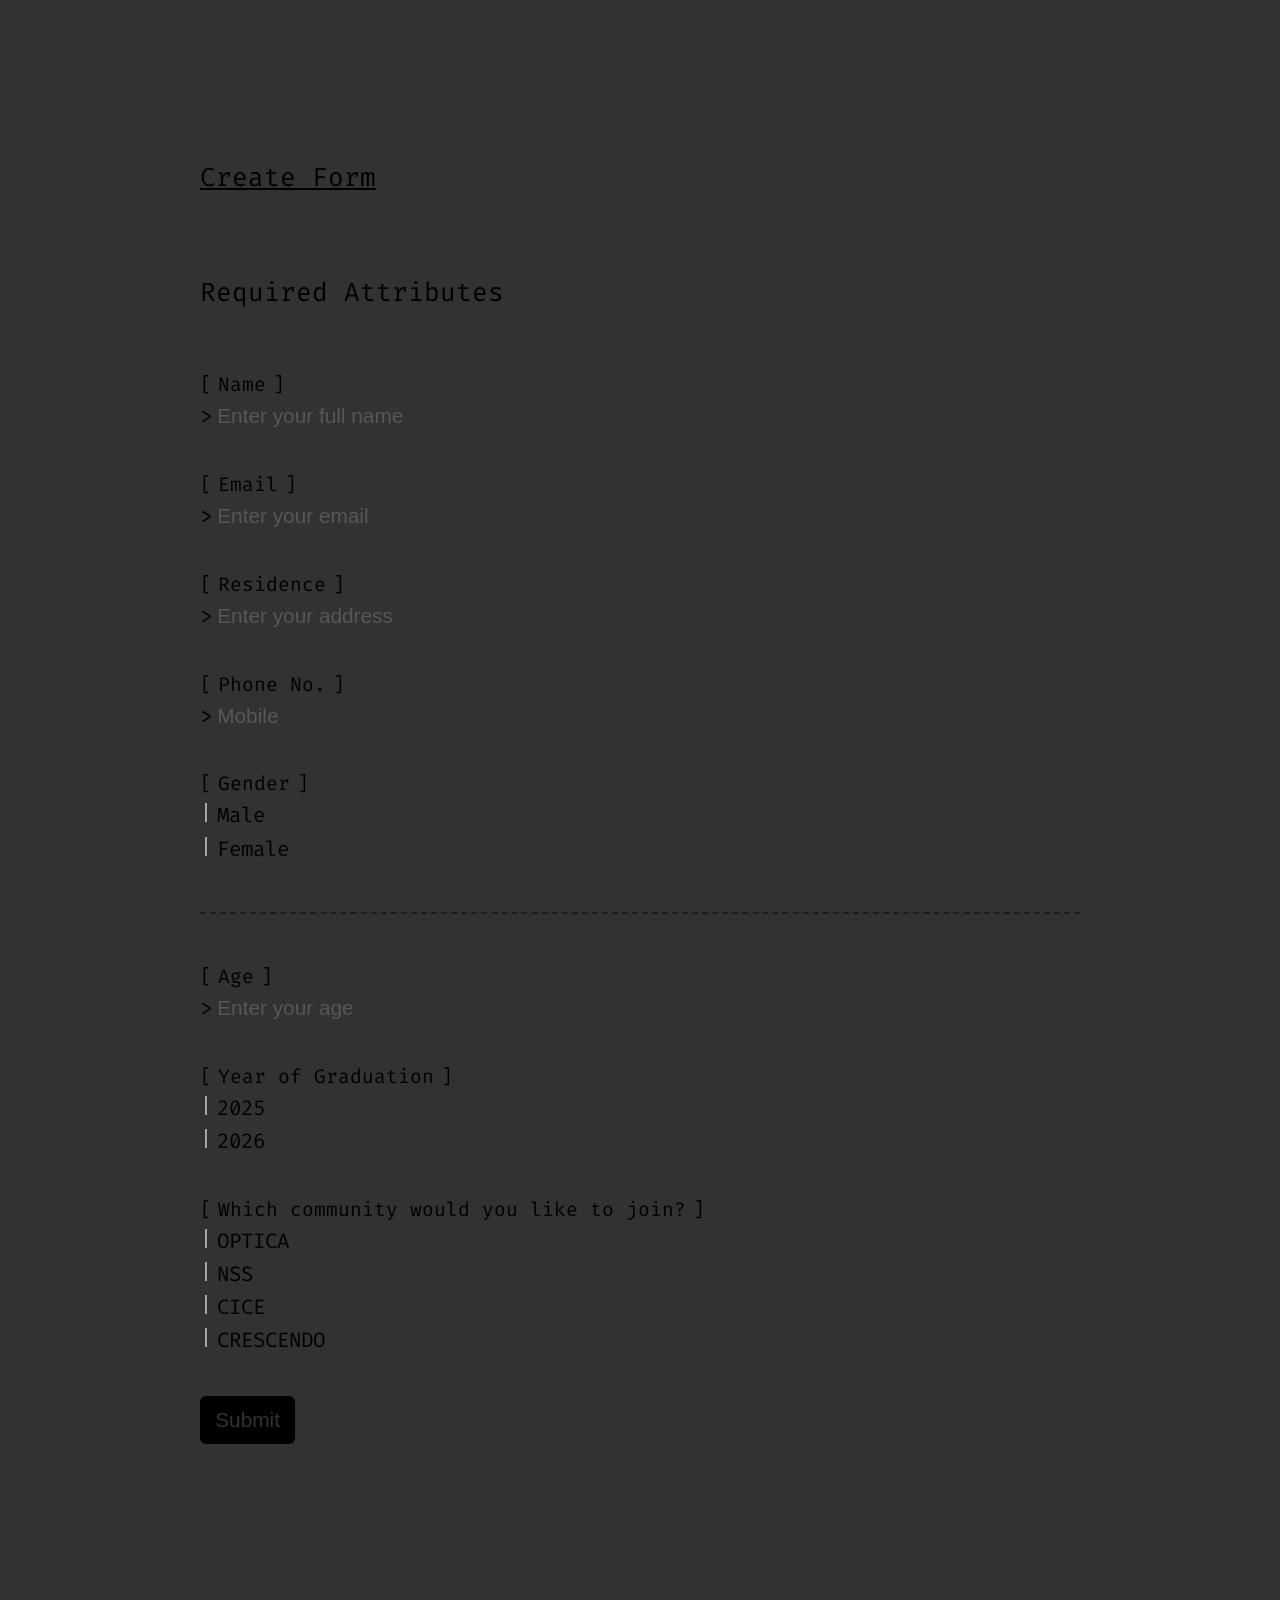
<file: hackathon/formCreation.html>
<html>

<head>
  <!-- HTML Meta Tags -->
  <title>Creation of Form</title>
  <link rel="stylesheet" href="formCreation.css">
  <meta name="viewport" content="width=device-width, initial-scale=1">
  <link rel="preconnect" href="https://fonts.googleapis.com">
  <link rel="preconnect" href="https://fonts.gstatic.com" crossorigin>
  <link href="https://fonts.googleapis.com/css2?family=Fira+Code&display=swap" rel="stylesheet">

  <link href="https://fonts.googleapis.com/css2?family=Fira+Code&display=swap" rel="stylesheet">
  <script src="alert.js"></script>

  <style>
    body {
      padding: 15vh 15vw;
    }

    @media (max-width: 400px) {
      body {
        padding: 5vh 5vw;
      }
    }
  </style>
</head>

<body>
  <form action="#" id="sample">
    <u>
      <h1 class="form-name">Create Form</h1>
    </u>
    <h2 class="form-name">Required Attributes</h2>
    <div id="name" class="form-input-group">
      <label for="name-input">Name</label>
      <!--why the weird span? cuz CSS can't be fucking serious http://forums.mozillazine.org/viewtopic.php?f=25&t=291007&start=0&st=0&sksd=a-->
      <span class="text-input">
        <input autofocus placeholder="Enter your full name" type="text" name="name" id="name-input" required>
      </span>
      <div class="error-text">Your name is required</div>
    </div>


    <div id="email" class="form-input-group">
      <label for="email-input">Email</label>
      <span class="text-input">
        <input placeholder="Enter your email" type="text" name="email" id="email-input" required>
      </span>
      <div class="error-text">Email is not valid</div>
    </div>

    <div id="github" class="form-input-group">
      <label for="github-input">Residence</label>
      <span class="text-input">
        <input placeholder="Enter your address" type="text" name="github" id="github-input" required>
      </span>
      <div class="error-text">Try again!</div>
    </div>

    <div id="mobile" class="form-input-group">
      <label for="mobile-input">Phone No.</label>
      <span class="text-input">
        <input placeholder="Mobile" type="text" name="mobile" id="mobile-input">
      </span>
      <div class="error-text">Phone Number should contain number</div>
    </div>

    <div id="gender" class="form-input-group">
      <label for="gender-input">Gender</label>
      <div class="option-group">
        <input type="radio" name="gender" id="gender-male" value="male">
        <label for="gender-male">Male</label>
        <input type="radio" name="gender" id="gender-female" value="female">
        <label for="gender-female">Female</label>
      </div>
      <div class="error-text">Choose a gender</div>
    </div>

    <hr class="separator">

    <div id="age" class="form-input-group">
      <label for="age-input">Age</label>
      <span class="text-input">
        <input placeholder="Enter your age" type="text" name="age" id="age-input">
      </span>
      <div class="error-text">Age should be a number</div>
    </div>

    <div id="morality" class="form-input-group">
      <label for="morality-input">Year of Graduation</label>
      <div class="option-group">
        <input type="radio" name="morality" id="morality-good" value="good">
        <label for="morality-good">2025</label>
        <input type="radio" name="morality" id="morality-evil" value="evil">
        <label for="morality-evil">2026</label>
      </div>

    </div>

    <div id="languages" class="form-input-group">
      <label for="languages-input">Which community would you like to join?</label>
      <div class="option-group">
        <input type="checkbox" name="languages" id="languages-golang" value="golang">
        <label for="languages-golang">OPTICA</label>
        <input type="checkbox" name="languages" id="languages-javascript" value="javascript">
        <label for="languages-javascript">NSS</label>
        <input type="checkbox" name="languages" id="languages-typescript" value="typescript">
        <label for="languages-typescript">CICE</label>
        <input type="checkbox" name="languages" id="languages-kotlin" value="kotlin">
        <label for="languages-kotlin">CRESCENDO</label>
      </div>
      <div class="error-text">Choose at least one community</div>
    </div>

    <div id="submit" class="form-input-group">
      <button type="submit">Submit</button>
    </div>

    <!-- This Part is for Script---------------------------------  -->

  </form>
  <script type="module">
    import { init, validateOn, required } from "forms.js"
    init()

    const validate = validateOn("change", "keyup")

    const requiredFields = ["name", "gender", "morality", "languages"]
    requiredFields.map(data => validate(data, required(`${data.charAt(0).toUpperCase() + data.slice(1)} is required`)))

    validate("age", required("Age is required"), async value => {
      if (Number.isNaN(Number(value))) {
        throw new Error("Age should be a number")
      }
    })

    validate("mobile", required("Phone No. is required"), async value => {
      if (Number.isNaN(Number(value))) {
        throw new Error("Mobile should contain number")
      }
    })

    validate("email", required("Email is required"), async value => {
      const mailformat = /^[A-Za-z\d\.]+\@[A-Za-z]+\.[a-z]{2,3}$/
      if (!mailformat.test(value)) {
        throw new Error("Please enter a valid email")
      }
    })

    validate("github", required("Github User Profile Link is required"), async value => {
      const githubformat = /^[a-zA-Z0-9_-]+$/
      if (!githubformat.test(value)) {
        throw new Error("Please enter a valid address.")
      }
    })
  </script>
</body>

</html>
</file>
<file: hackathon/formCreation.css>
:root {
    --input-text-size: 1.3em;
    --logo-size: 120px;
  }
  
  @media (max-width: 767.98px) {
    :root {
      --input-text-size: 1em;
    }
  }
  
  :root {
    --form-name-size: calc(var(--input-text-size) * (20 / 16));
    --gap-max: calc(var(--input-text-size) * 2);
    --gap-min: calc(var(--input-text-size) * (4 / 16));
    --label-text-size: calc(var(--input-text-size) * (15 / 16));
    --submit-pad-h: calc(var(--input-text-size) * (9 / 16));
    --submit-pad-v: calc(var(--input-text-size) * (7 / 16));
  
    --red: #F67171;
    --grey: #BCBCBC;
    --grey-text: #575757;
    --fg: #000000;
    --bg: #323232;
  }
  
  @media (max-width: 767.98px) {
    :root {
      --input-text-size: 1em;
      --submit-pad-h: calc(var(--input-text-size));
      --submit-pad-v: calc(var(--input-text-size) * (12 / 16));
    }
  }
  
  @media (prefers-color-scheme: dark) {
    :root {
      --fg: #151515;
      --bg: #925e8b;
      --grey: #3a3a3a;
      --grey-text: #363636;
    }
  }
  
  body {
    color: var(--fg);
    background: var(--bg);
  }
  
  #logo {
    display: grid;
    place-items: center;
    max-height: var(--logo-size);
    margin-bottom: 1rem;
  }
  
  #logo img {
    max-height: var(--logo-size);
  }
  
  body.alert #overlay {
    opacity: 1;
  }
  
  @keyframes blink {
    0% {
      opacity: 1
    }
  
    65% {
      opacity: 1
    }
  
    100% {
      opacity: 0
    }
  }
  
  #overlay {
    width: 100vw;
    height: 100vh;
    position: fixed;
    top: 0;
    left: 0;
    display: grid;
    place-items: center;
    pointer-events: none;
    opacity: 0;
  }
  
  #overlay>div {
    border: var(--fg) 1px dashed;
    padding: 1em;
  }
  
  #overlay pre {
    line-height: 2;
  }
  
  #overlay #alert {
    font-size: var(--input-text-size);
  }
  
  #overlay #blink {
    display: inline-block;
    height: 1rem;
    width: 1ch;
    background: var(--fg);
    transform: translateY(22%);
    margin-left: 2px;
    margin-top: calc(-22/100 * 1rem);
    animation: blink 1.7s linear infinite;
  }
  
  body.alert form {
    display: none;
  }
  
  .form-name,
  form {
    font-family: "Fira Code", monospace;
    font-weight: normal;
  }
  
  .form-name {
    font-size: var(--form-name-size);
  }
  
  input {
    appearance: none;
  }
  
  .option-group>label,
  input,
  .error-text,
  button[type=submit] {
    font-size: var(--input-text-size);
  }
  
  .separator {
    color: #1e1d1d;
    border: none;
    border-bottom: 2px dashed #1f1e1e;
    width: 100%;
  }
  
  form {
    display: flex;
    flex-direction: column;
    gap: var(--gap-max);
  }
  
  .form-input-group {
    display: flex;
    flex-direction: column;
    gap: var(--gap-min);
  }
  
  .form-input-group>label {
    font-size: var(--label-text-size);
  }
  
  .form-input-group>label::after {
    content: "]";
    margin-left: var(--gap-min);
  }
  
  .form-input-group>label::before {
    content: "[";
    margin-right: var(--gap-min);
  }
  
  button[type=submit] {
    width: fit-content;
    padding: var(--submit-pad-v) var(--submit-pad-h);
    margin: 0px;
    box-sizing: border-box;
    color: var(--bg);
    background: var(--fg);
    border: none;
    border-radius: 6px;
    cursor: pointer;
    position: relative;
  }
  
  button[type=submit]:hover::after {
    opacity: 1;
  }
  
  button[type=submit]::after {
    content: "";
    --size: 6px;
    width: var(--size);
    height: var(--size);
    position: absolute;
    bottom: 0px;
    left: 50%;
    transform: translate(-50%, calc(100% + 0.3em));
    background: var(--fg);
    border-radius: 50%;
    opacity: 0;
  }
  
  .error-text {
    color: var(--red);
    display: none;
  }
  
  .error-text::before {
    content: "?";
    margin-right: var(--gap-min);
    color: currentcolor;
  }
  
  .form-input-group.invalid .error-text {
    display: block;
  }
  
  .option-group {
    display: grid;
    grid-template-columns: min-content auto;
    gap: var(--gap-min);
  }
  
  .option-group>input {
    margin: 0px;
  }
  
  .option-group>label {
    cursor: pointer;
  }
  
  .option-group>input::after {
    content: "|";
    color: var(--grey);
    display: inline-block;
    width: 0.58em;
    transform: translateY(-2px);
    /* tested on firefox */
    text-align: center;
  }
  
  .option-group>input.hover::after {
    color: var(--fg);
  }
  
  .option-group>input:checked::after {
    content: ">";
    color: var(--fg);
  }
  
  .form-input-group.invalid .option-group>input::after {
    color: var(--red);
  }
  
  input[type=text] {
    border: none;
    outline: none;
    padding: 0px;
    background: var(--bg);
    color: var(--fg);
    width: 100%;
  }
  
  input[type=text]:focus {
    outline: none;
  }
  
  input[type=text]::placeholder {
    color: var(--grey-text);
  }
  
  .invalid .text-input::before {
    color: var(--red);
  }
  
  .text-input::before {
    content: ">";
    font-size: var(--input-text-size);
  }
  
  .text-input {
    display: flex;
    gap: var(--gap-min);
  }
</file>
